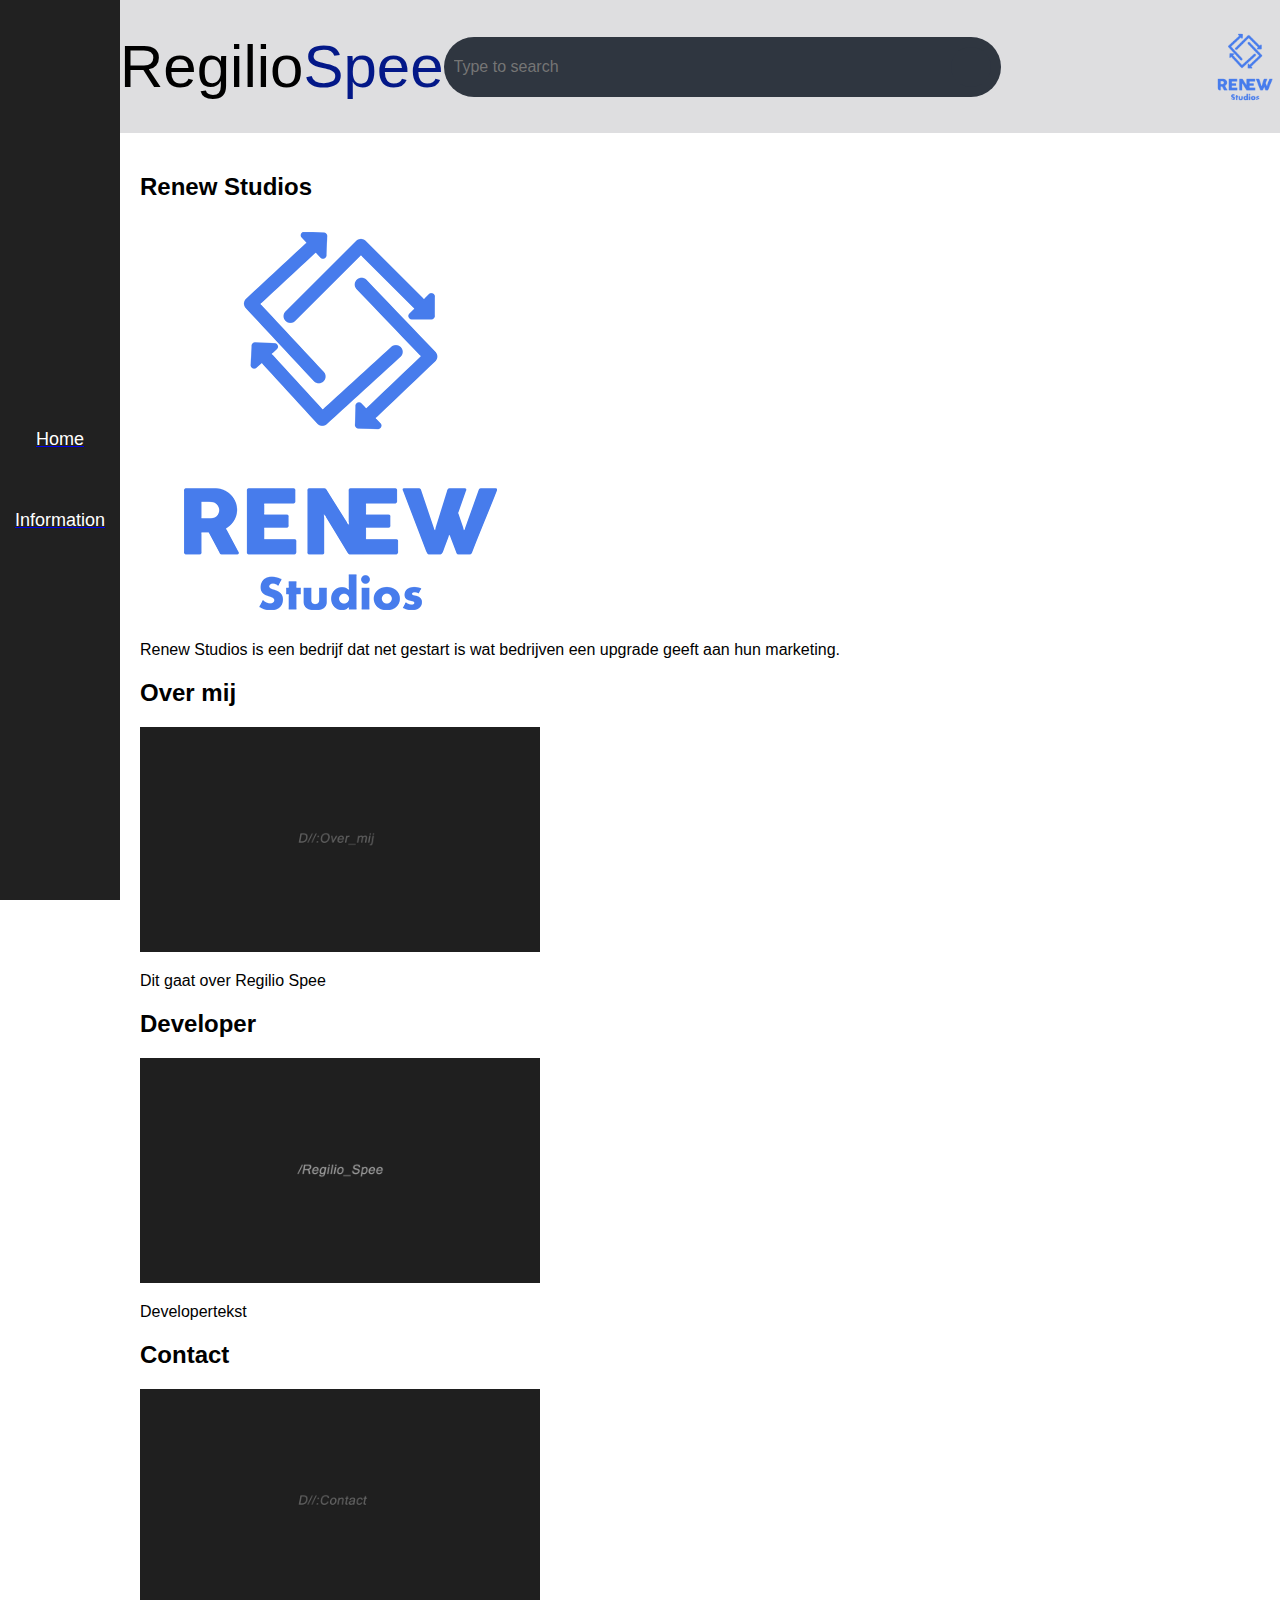
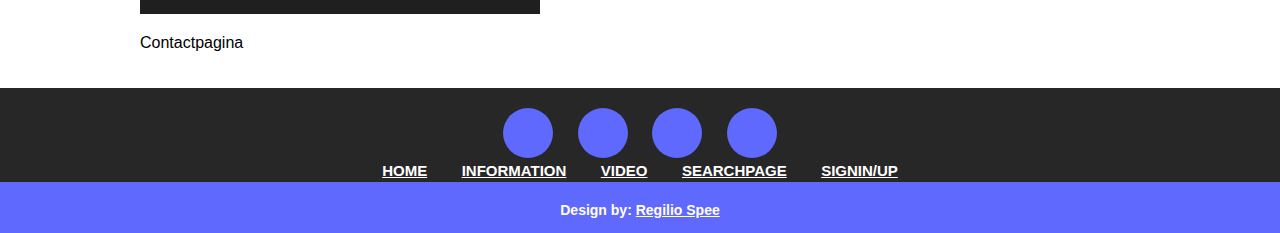
<file: BEM-master/BEM/index.html>
<!DOCTYPE html>
<html lang="nl">
  <head>
    <meta charset="utf-8" />
    <title>Bem</title>
    <meta name="author" content="Regilio Spee" />
    <meta name="viewport" content="width=device-width, initial-scale=1" />
    <link rel="stylesheet" href="style.css" />
    <link
      rel="stylesheet"
      href="https://use.fontawesome.com/releases/v5.8.1/css/all.css"
      integrity="sha384-50oBUHEmvpQ+1lW4y57PTFmhCaXp0ML5d60M1M7uH2+nqUivzIebhndOJK28anvf"
      crossorigin="anonymous"
    />
    <script>
      function openSlideMenu() {
        document.getElementById("menu").style.width = "250px";
        document.getElementById("content").style.marginLeft = "250px";
      }

      function closeSlideMenu() {
        document.getElementById("menu").style.width = "0";
        document.getElementById("content").style.marginLeft = "0";
      }
    </script>
  </head>

  <body>
    <nav class="nav">
      <h1 class="nav__brand">
        <a class="nav__brand__a" href="#"
          >Regilio<span class="nav__brand__span">Spee</span></a
        >
      </h1>

      <div class="nav__search-box">
        <input
          class="nav__search-txt"
          type="text"
          placeholder="Type to search"
        />
        <a class="nav__search-btn" href="#"> <i class="fas fa-search"></i></a>
      </div>

      <div class="nav__profile-pic">
        <img class="nav__prof-pic" src="images/logo-blauw.png" alt="logo-blauw" />
      </div>

      <div class="nav__popup-nav">
        <div class="nav__slide">
          <a href="#" onclick="openSlideMenu()">
            <i class="fas fa-bars"></i>
          </a>
        </div>

        <div id="menu" class="nav__popup">
          <a href="#" class="nav__close" onclick="closeSlideMenu()">
            <i class="fas fa-times"></i>
          </a>
          <a class="nav__popup__item" href="#">Home</a>
          <a class="nav__popup__item" href="#">Information</a>
          <a class="nav__popup__item" href="#">Video</a>
          <a class="nav__popup__item" href="#">Searchpage</a>
          <a class="nav__popup__item" href="#">SignUp/Login</a>
        </div>
      </div>
    </nav>

    <!--
nav left screen side bar -->

    <div class="nav-sidebar">
      <ul class="nav-sidebar__ul">
        <li class="nav-sidebar__item">
          <a class="nav-sidebar__list" href="#"
            ><i class="fas fa-home"></i
            ><span class="nav-sidebar__span">Home</span></a
          >
        </li>
        <li class="nav-sidebar__item">
          <a class="nav-sidebar__list" href="#"
            ><i class="fas fa-info-circle"></i
            ><span class="nav-sidebar__span">Information</span></a
          >
            </li>
    </div>

    <!--
    end nav left screen side bar -->
    <div class="home-content">
      <div class="bhd">
        <h2>Renew Studios</h2>
        <img
          class="home-content__img"
          src="images/logo-blauw.png"
          alt="Logo blauw"
        />
        <p>
          Renew Studios is een bedrijf dat net gestart is wat bedrijven een
          upgrade geeft aan hun marketing.
        </p>
      </div>
      <div class="InfograpicShow">
        <h2>Over mij</h2>
        <img
          class="home-content__img"
          src="images/overmij.png"
          alt="Over mij"
        />
        <p>
          Dit gaat over Regilio Spee
        </p>
      </div>
      <div class="Trap Nation">
        <h2>Developer</h2>
        <img class="home-content__img" src="images/dev.png" alt="Developer" />
        <p>
          Developertekst
        </p>
      </div>
      <div class="LvlCapGaming">
        <h2>Contact</h2>
        <img
          class="home-content__img"
          src="images/contact.png"
          alt="Contact"
        />
        <p>
          Contactpagina
        </p>
      </div>
    </div>
    <footer class="footer">
      <div class="footer__icons">
        <ul class="footer__icon__item">
          <li class="footer__icon__list">
            <a class="footer__icon__a" href="#" target="blank"
              ><i class="fab fa-facebook-f"></i
            ></a>
          </li>
          <li class="footer__icon__list">
            <a class="footer__icon__a" href="#" target="blank"
              ><i class="fab fa-twitter"></i
            ></a>
          </li>
          <li class="footer__icon__list">
            <a class="footer__icon__a" href="#" target="blank"
              ><i class="fab fa-instagram"></i
            ></a>
          </li>
          <li class="footer__icon__list">
            <a class="footer__icon__a" href="#" target="blank"
              ><i class="fab fa-linkedin-in"></i
            ></a>
          </li>
        </ul>
      </div>
      <div class="footer__menu">
        <ul class="footer__menu__items">
          <li class="footer__menu__list">
            <a class="footer__menu__a" href="#">Home</a>
          </li>
          <li class="footer__menu__list">
            <a class="footer__menu__a" href="#">Information</a>
          </li>
          <li class="footer__menu__list">
            <a class="footer__menu__a" href="#">Video</a>
          </li>
          <li class="footer__menu__list">
            <a class="footer__menu__a" href="#">Searchpage</a>
          </li>
          <li class="footer__menu__list">
            <a class="footer__menu__a" href="#">Signin/up</a>
          </li>
        </ul>
      </div>
      <div class="footer__bottem">
        <p class="footer__bottem">
          Design by: <a class="footer__bottem__a" href="#">Regilio Spee</a>
        </p>
      </div>
    </footer>
  </body>
</html>
</file>
<file: BEM-master/BEM/style.css>
body {
  margin: 0;
  padding: 0;
  font-family: sans-serif;
  display: grid;
  grid-template-columns: 120px 1fr 1fr;
  grid-template-areas:
    "sidebar nav nav"
    "sidebar Home-content Home-content"
    "sidebar Home-content Home-content"
    "sidebar Home-content Home-content"
    "sidebar Home-content Home-content"
    "footer footer footer";
}

/* Nav here */
.nav__brand .nav__brand__a {
  color: black;
  font-size: 60px;
  text-decoration: none;
}
.nav__brand .nav__brand__span {
  color: #031888;
}

/* title */
.nav {
  background-color: #dedee0;
  color: white;
  list-style: none;
  text-align: center;
  align-items: center;
  grid-area: nav;
  display: grid;
  grid-template-columns: 1fr 1fr 1fr 1fr;
  grid-template-areas: "brand search-box search-box  profile-pic";
}

.nav-sidebar__list i {
  display: inline-block;
  padding: 0 25px 0 25px;
  text-decoration: none;
  color: white;
}

.nav-sidebar__list:hover {
  color: #c1c1c1;
}

.nav__brand {
  font-size: 3rem;
  font-weight: 300;
  text-align: left;
  grid-area: brand;
}

/* search bar */
.nav__search-box {
  background: #2f3640;
  height: 40px;
  border-radius: 40px;
  padding: 10px;
  align-items: center;
  grid-area: search-box;

  display: grid;
  grid-template-columns: 1fr;
  grid-template-areas: "search-txt search-btn";
}

.nav__search-btn {
  color: #6069fd;
  float: right;
  width: 40px;
  height: 40px;
  border-radius: 50%;
  background: #2f3640;
  display: flex;
  justify-content: center;
  align-items: center;
  font-size: 27px;
  grid-area: search-btn;
}

.nav__search-txt {
  border: none;
  background: none;
  outline: none;
  float: left;
  padding: 0;
  color: white;
  font-size: 16px;
  transition: 0.4s;
  line-height: 40px;
  width: 240px;
  grid-area: search-txt;
}
/* nav profile pic */
.nav__prof-pic {
  border-radius: 50%;
  height: auto;
  width: 70px;
  float: right;
  grid-area: profile-pic;
}
/*  einde search bar */
/* end Nav */
/* side bar */
.nav-sidebar {
  top: 0;
  bottom: 0;
  background: #212121;
  width: 120px;
  grid-area: sidebar;
  position: fixed;
}

.nav-sidebar__ul {
  position: relative;
  top: 50%;
  transform: translateY(-50%);
  list-style-type: none;
  padding: 0;
  margin: 0;
}

.nav-sidebar__list {
  position: relative;
  display: block;
}

.nav-sidebar__list i.fas {
  display: block;
  text-align: center;
  padding: 30px 10px;
  font-size: 30px;
  background-color: #212121;
  z-index: 1;
  color: white;
}

.nav-sidebar__span {
  color: #fff;
  font-size: 18px;
  text-align: center;
  display: block;
  bottom: 0;
}

/* einde side bar */
/* begin popup sildebar */
.nav__popup {
  height: 100%;
  width: 0;
  position: fixed;
  z-index: 1;
  top: 0;
  bottom: 0;
  background-color: #111;
  opacity: 0.9;
  overflow-x: hidden;
  padding-top: 60px;
  transition: 0.7s;
  grid-area: popup;
  display: grid;
  grid-template-columns: 1fr;
  grid-template-areas: "";
}

.nav__popup .nav__popup__item {
  display: block;
  padding: 20px 30px;
  font-size: 25px;
  text-decoration: none;
  color: #ccc;
}

.nav__popup a:hover {
  color: #fff;
  transition: 0.4s;
}

.nav__popup i.fas {
  color: white;
}

.nav__slide {
  text-align: left;
  color: white;
  grid-area: slide;
}
.nav__slide i.fas {
  font-size: 30px;
  color: #6069fd;
}
/* home content */
.home-content {
  grid-area: Home-content;
  padding: 20px;
  box-sizing: border-box;
}
.home-content .home-content__img {
  height: auto;
  width: 400px;
}
/* footer */

.footer {
  left: 0;
  bottom: 0;
  height: 100px;
  width: 100%;
  display: grid;
  grid-area: footer;
  margin: auto;
  background: #272727;
  padding: 20px 0px;
  bottom: 0;
}
.footer__icons {
  width: 100%;
  height: auto;
  margin: auto;
}
.footer__icons .footer__icon__item {
  margin: 0px;
  padding: 0px;
  text-align: center;
}
.footer__icons .footer__icon__item .footer__icon__list {
  display: inline-block;
  width: 50px;
  height: 50px;
  margin: 0px 10px;
  border-radius: 100%;
  background: #6069fd;
}
.footer__icons .footer__icon__item .footer__icon__list .footer__icon__a {
  color: #272727;
  font-size: 25px;
  display: block;
}
.footer__icons .footer__icon__item .footer__icon__list .footer__icon__a i {
  line-height: 50px;
}
.footer__menu {
  width: 100%;
  height: auto;
  margin: auto;
}
.footer__menu .footer__menu__items {
  margin: 0px;
  padding: 0px;
  text-align: center;
}
.footer__menu .footer__menu__items .footer__menu__list {
  display: inline-block;
  margin: 0px 15px;
}
.footer__menu .footer__menu__items .footer__menu__list .footer__menu__a {
  font-family: arial;
  font-size: 15px;
  font-weight: 600;
  color: #ffffff;
  text-transform: uppercase;
}
.footer__bottem {
  width: 100%;
  height: 90%;
  margin: auto;
  background: #6069fd;
  padding: 10px;
  box-sizing: border-box;
}
.footer__bottem .footer__bottem {
  font-family: arial;
  font-size: 14px;
  font-weight: 600;
  text-align: center;
  color: #fff;
}
.footer__bottem .footer__bottem .footer__bottem__a {
  color: #fff;
}
</file>
